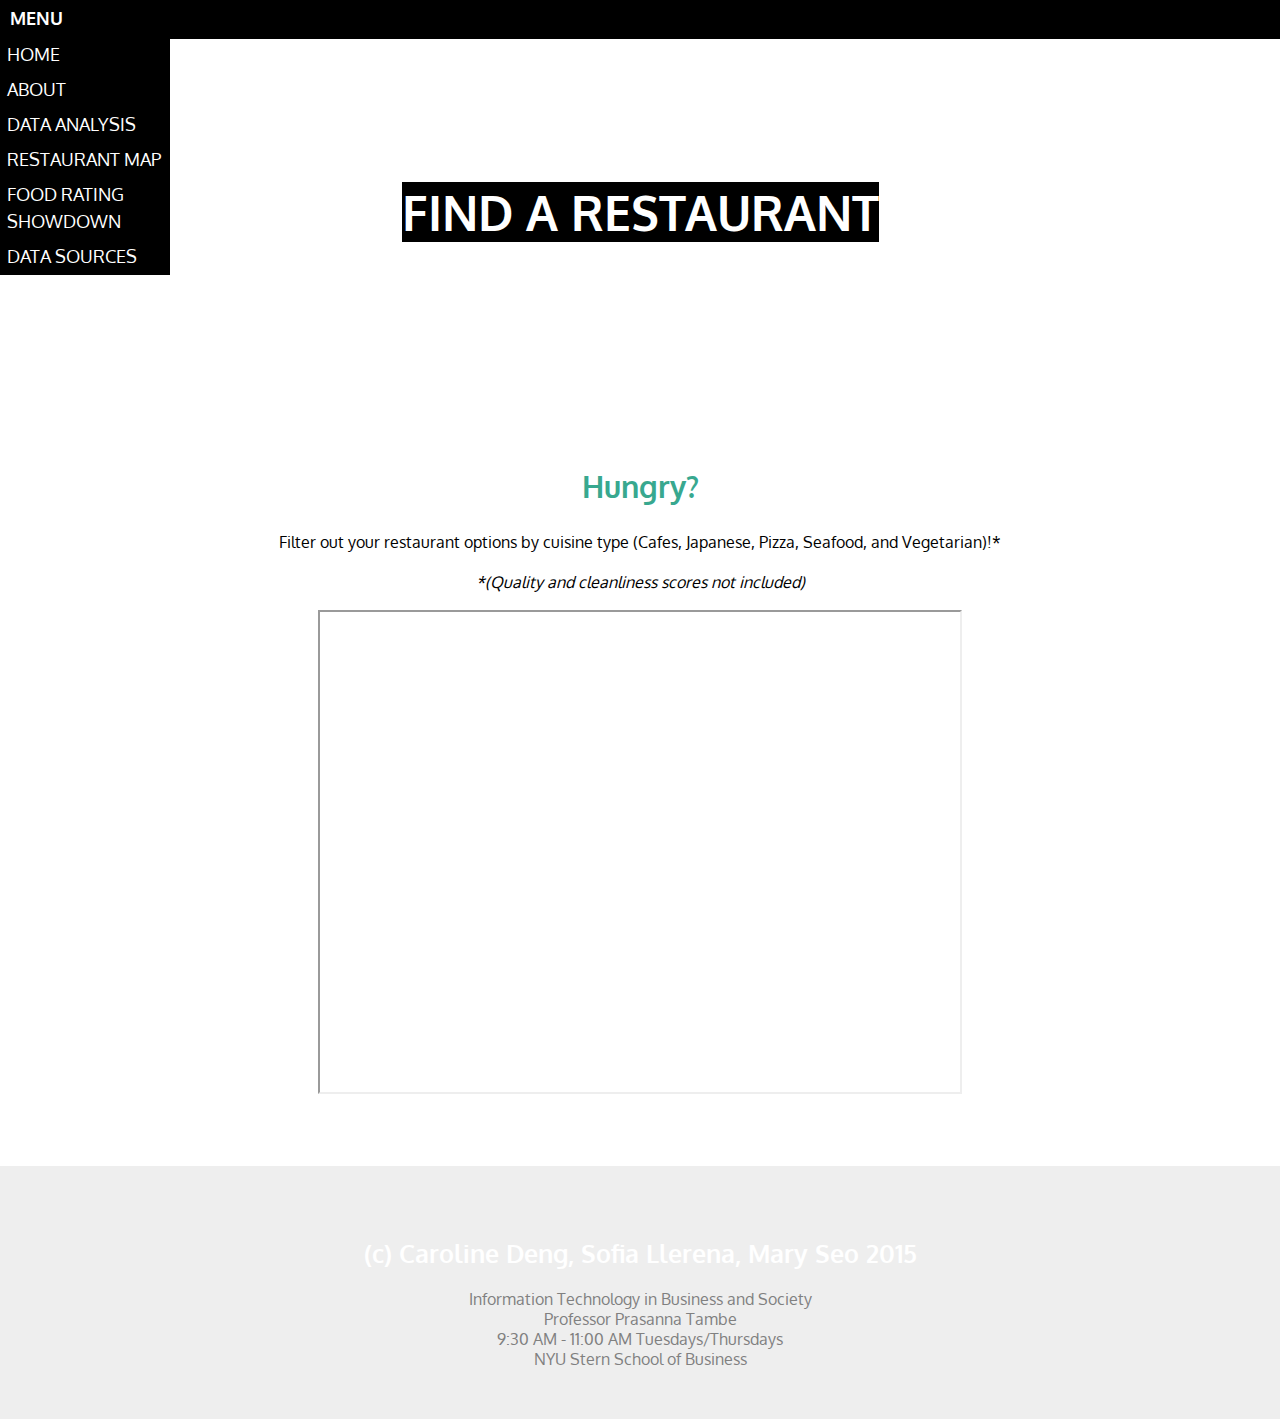
<file: map.html>
<!DOCTYPE html>
<head>
<title>Eat the City: Restaurant Map</title>
<meta http-equiv="Content-Type" content="text/html; charset=iso-8859-1" />
<link href='http://fonts.googleapis.com/css?family=Oxygen:700,400' rel='stylesheet' type='text/css'>
<link rel="stylesheet" href="style.css" type="text/css" />
<script type="text/javascript" src="script.js"></script>
</head>

<body>
<ul class="menu" id="menu">
<!-- Menu -->
  <li>
<!-- Menu Three Bar Icon -->
        <a href="#" class="menulink">Menu</a>
    <ul>
<!-- Home -->
      <li><a href="index.html">Home</a></li>
<!-- About -->
      <li><a href="about.html">About</a></li>
<!-- Data Analysis -->
      <li><a href="analysis.html" class="sub">Data Analysis</a></li>
<!-- Restaurant Map -->
      <li><a href="map.html" class="sub">Restaurant Map</a></li>
<!-- Food Rating Showdown -->
      <li><a href="showdown.html" class="sub">Food Rating Showdown</a></li>
<!-- Data Sources -->
      <li><a href="sources.html" class="sub">DATA SOURCES</a></li>
      </li>
    </ul>
  </li>
</ul>

<!-- Header Image -->
<header class="header padded"><h1><span>FIND A RESTAURANT</span></h1>
</header>

<!-- Content -->
<section class="content padded">
<center>
  <h2>Hungry?</h2>
<p>Filter out your restaurant options by cuisine type (Cafes, Japanese, Pizza, Seafood, and Vegetarian)!*</p>
<p><i>*(Quality and cleanliness scores not included)</i></p>
<p><iframe src="https://www.google.com/maps/d/u/0/embed?mid=zOa03yH2J5aE.kpbR1-V8WgLY" width="640" height="480"></iframe>
</p>
</center>
</section>

<!-- Credits -->
  <section class="credits padded">
    <h2>(c) <a name="contact"><a href="https://www.linkedin.com/in/carolinedeng">Caroline Deng</a>, Sofia Llerena, Mary Seo 2015</a></h2>
    Information Technology in Business and Society<br>
    Professor Prasanna Tambe<br>
    9:30 AM - 11:00 AM Tuesdays/Thursdays<br>
    NYU Stern School of Business
  </section>

<!-- Webpage Background -->
    <body background="seamless_paper_texture.png"></body>

<!-- Javascript -->
<script type="text/javascript">
  var menu=new menu.dd("menu");
  menu.init("menu","menuhover");
</script>

</body>
</html>
</file>
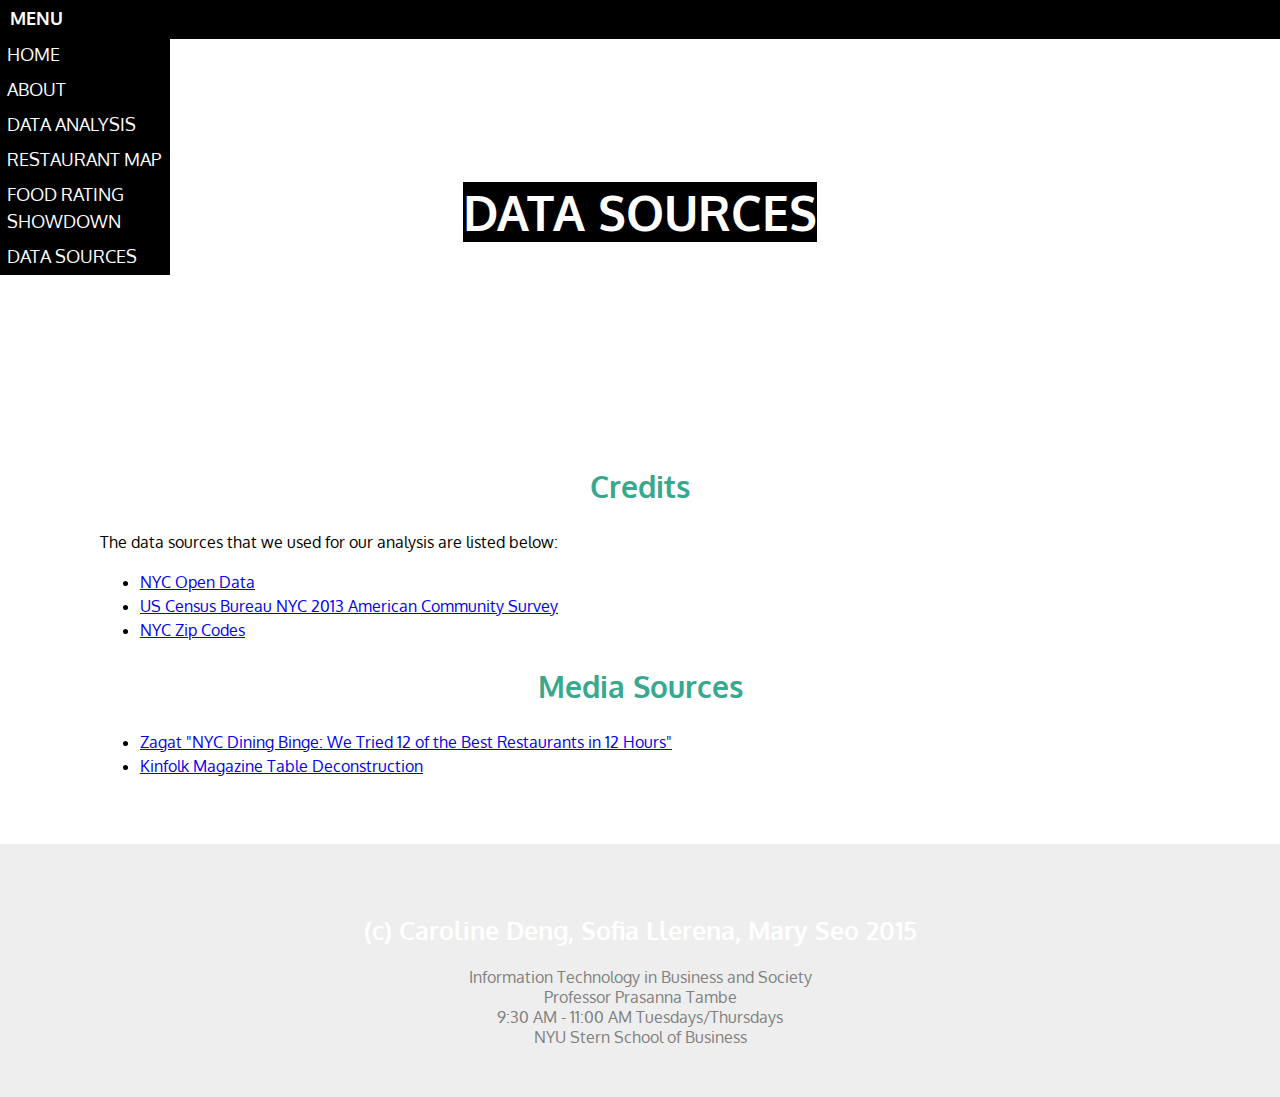
<file: sources.html>
<!DOCTYPE html>
<head>
<title>Eat the City: Data Sources</title>
<meta http-equiv="Content-Type" content="text/html; charset=iso-8859-1" />
<link href='http://fonts.googleapis.com/css?family=Oxygen:700,400' rel='stylesheet' type='text/css'>
<link rel="stylesheet" href="style.css" type="text/css" />
<script type="text/javascript" src="script.js"></script>
</head>

<body>
<ul class="menu" id="menu">
<!-- Menu -->
  <li>
<!-- Menu Three Bar Icon -->
        <a href="#" class="menulink">Menu</a>
    <ul>
<!-- Home -->
      <li><a href="index.html">Home</a></li>
<!-- About -->
      <li><a href="about.html">About</a></li>
<!-- Data Analysis -->
      <li><a href="analysis.html" class="sub">Data Analysis</a></li>
<!-- Restaurant Map -->
      <li><a href="map.html" class="sub">Restaurant Map</a></li>
<!-- Food Rating Showdown -->
      <li><a href="showdown.html" class="sub">Food Rating Showdown</a></li>
<!-- Data Sources -->
      <li><a href="sources.html" class="sub">DATA SOURCES</a></li>
      </li>
    </ul>
  </li>
</ul>

<!-- Header Image -->
<header class="header padded"><h1><span>DATA SOURCES</span></h1></header>

<!-- Content -->
<section class="content padded">
  <h2>Credits</h2>
  <p>The data sources that we used for our analysis are listed below:</p>
  <ul>
    <li><a href="https://data.cityofnewyork.us/Health/DOHMH-New-York-City-Restaurant-Inspection-Results/xx67-kt59">NYC Open Data</a></li>
    <li><a href="http://factfinder.census.gov/faces/nav/jsf/pages/community_facts.xhtml">US Census Bureau NYC 2013 American Community Survey</a></li>
    <li><a href="http://www.unitedstateszipcodes.org/ny/">NYC Zip Codes</a></li>
  </ul>
  <h2>Media Sources </h2>
  <ul>
    <li><a href="https://www.youtube.com/watch?v=lxFNqWhHRP8">Zagat "NYC Dining Binge: We Tried 12 of the Best Restaurants in 12 Hours"</a></li>
    <li><a href="http://www.kinfolk.com/table-deconstruction/">Kinfolk Magazine Table Deconstruction</a></li>
</section>

<!-- Credits -->
  <section class="credits padded">
    <h2>(c) <a name="contact"><a href="https://www.linkedin.com/in/carolinedeng">Caroline Deng</a>, Sofia Llerena, Mary Seo 2015</a></h2>
    Information Technology in Business and Society<br>
    Professor Prasanna Tambe<br>
    9:30 AM - 11:00 AM Tuesdays/Thursdays<br>
    NYU Stern School of Business
  </section>

<!-- Webpage Background -->
    <body background="seamless_paper_texture.png"></body>

<!-- Javascript -->
<script type="text/javascript">
  var menu=new menu.dd("menu");
  menu.init("menu","menuhover");
</script>

</body>
</html>
</file>
<file: style.css>
/* Header Formats */

header {
	text-align: center;
	background: url(http://harbr.co/wp-content/uploads/2013/11/Kinfolk_Table-Deconstruction_v3-03-27-12_03.jpg);
	background-size: cover;
	background-attachment: fixed;
	padding-bottom: 50px;
}

header img {
	border-radius: 0%;
	border: 3px solid #FFFFFF;
	padding: 10px;
	margin: 100px 10px 10px 10px;

}

.padded {
	padding: 50px 100px;
	background-color: white;
}

.padded h1 {
	padding: 100px 100px;
}

.padded h2 {
	color: #38A88F;
}

/* Menu Formats */

.menu {
	width: 100%;
	position: absolute;
	top: 0;
	z-index: 1;
	float: left;
	margin: 0 auto;
	padding: 0;
	background-color: #000;
	text-transform: uppercase;
	font-size: 18px;
}

ul.menu {
	list-style:none; 
	margin:0; 
	padding:0;
	left: 0px;
	top: 0px;
	position: fixed;
}

ul.menu * {
	margin:0; 
	padding:0;
}

ul.menu a {
	display:block; 
	color:#fff; 
	text-decoration:none;
}

ul.menu li {
	position:relative; 
	float:left; 
	margin-right:2px;
}

/* 'top' controls how high the "Home" goes */
ul.menu ul {
	position:absolute; 
	top:38px; 
	left:0; 
	display:none; 
	opacity:0; 
	list-style:none;
}

ul.menu ul li {
	position:relative; 
	border-top:none;
	width:170px; 
	margin:0;
}

ul.menu ul li a {
	display:block; 
	padding:3px 7px 5px; 
	background-color: #000;
}

ul.menu ul li a:hover {
}

ul.menu ul ul {
	left:170px; 
	top:-1px;
}

/* Controls "MENU" */
ul.menu .menulink {
	padding:5px 7px 7px 10px; 
	font-weight:bold; 
	width:160px;
}

/* Body Formats */

body {
	font-family: 'Oxygen', sans-serif;
	background:#eee;
	overflow: scroll;
	width: 100%;
	margin: 0;	
}

h1 {
  text-align: center;
  color: #FFFFFF;
  font-size: 48px;
  margin-bottom: 0;
  font-family: 'Oxygen', sans-serif;
  padding:50px 10px 25px 10px;
}

h1 span {
  background-color:#000;
}

h2 {
	text-align: center;
	font-size: 30px;
}

p, ul, ol {
  line-height: 1.5;
  font-family: 'Oxygen', sans-serif;
}

/* Content Formatting */
.text {
	text-align: center;
}

.credits {
	background: #666666;
	text-align: center;
	color: gray;
	background: url(https://files.nyu.edu/cd1646/public/dark_embroidery.png);
}

.credits h2 {
	color: #fff;
	font-size: 25px;
}

.credits a {
	text-decoration: none;
	color: #fff;
}

.credits a:hover{
	color: gray;
}

.credits img {
	border-radius: 50%;
	width: 100px;
	margin: 10px;
}

.credits img:hover {
	opacity: 0.5;
}

/* Background Video */
video#bgvid {
position: fixed; right: 0; bottom: 0;
min-width: 100%; min-height: 100%;
width: auto; height: auto; z-index: -100;
background: url(zagat.jpg) no-repeat;
background-size: cover;
overflow: hidden;
}

video {
	display: block;
}
</file>
